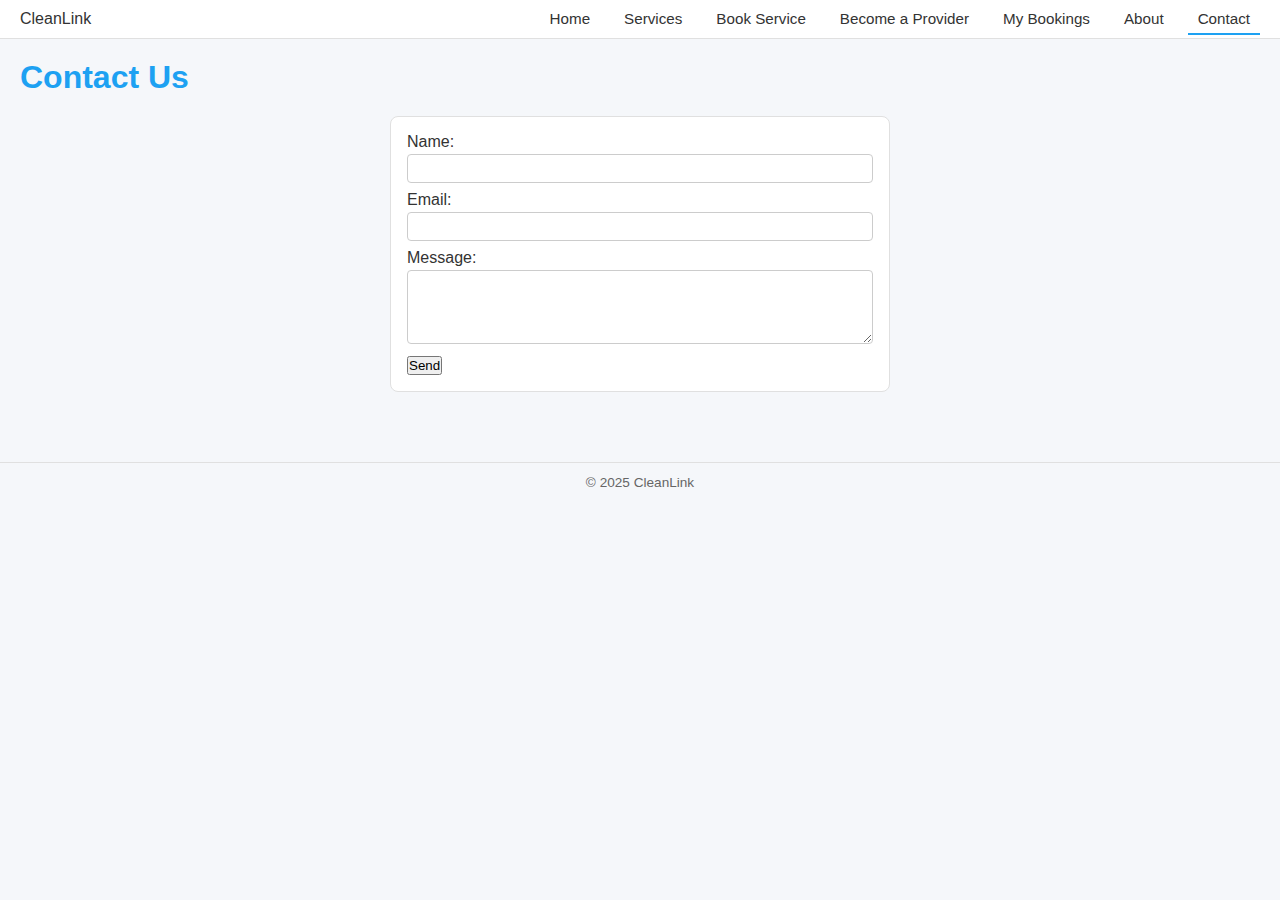
<file: contact.html>
<!DOCTYPE html>
<html lang="en">
<head>
  <meta charset="UTF-8">
  <title>Contact Us</title>
  <link rel="stylesheet" href="assets/css/style.css">
</head>

<body>
<header>
  <div class="logo"><span>CleanLink</span></div>
  <nav>
    <ul>
      <li><a href="index.html">Home</a></li>
      <li><a href="services.html">Services</a></li>
      <li><a href="book.html">Book Service</a></li>
      <li><a href="provider.html">Become a Provider</a></li>
      <li><a href="bookings.html">My Bookings</a></li>
      <li><a href="about.html">About</a></li>
      <li><a href="contact.html" class="active">Contact</a></li>
    </ul>
  </nav>
</header>


<main>
  <h1>Contact Us</h1>

  <form action="https://httpbin.org/get" method="get" class="form-card">
    <label>Name:
      <input type="text" name="name" required>
    </label>

    <label>Email:
      <input type="email" name="email" required>
    </label>

    <label>Message:
      <textarea name="message" rows="4"></textarea>
    </label>

    <button type="submit">Send</button>
  </form>
</main>

<footer>
  <p>© 2025 CleanLink</p>
</footer>
</body>
</html>
</file>
<file: assets/css/style.css>
/* Universal selector */
* {
  box-sizing: border-box;
  margin: 0;
  padding: 0;
}

/* Element selectors */
body {
  font-family: Arial, sans-serif;
  background-color: #f5f7fa;
  color: #333333;
}

h1, h2 {
  color: #1DA1F2;
  margin-bottom: 10px;
}

/* Header & navigation */
header {
  background-color: #ffffff;
  border-bottom: 1px solid #e0e0e0;
  padding: 10px 20px;
  display: flex;
  align-items: center;
  justify-content: space-between;
}

.logo {
  display: flex;
  align-items: center;
  gap: 8px;
}

.logo img {
  height: 32px;
}

nav ul {
  list-style: none;
  display: flex;
  gap: 14px;
}

nav ul li a {
  text-decoration: none;
  color: #333333;
  padding: 6px 10px;
  font-size: 0.95rem;
}

/* Hover + active links */
nav ul li a:hover {
  background-color: #1DA1F2;
  color: #ffffff;
  border-radius: 4px;
}

nav ul li a.active {
  border-bottom: 2px solid #1DA1F2;
}

/* Main layout */
main {
  padding: 20px;
}

#hero {
  margin: 30px 0 10px;
}

.hero-actions {
  margin-top: 15px;
}

/* Buttons */
.btn,
.btn-outline {
  display: inline-block;
  padding: 10px 18px;
  border-radius: 4px;
  text-decoration: none;
  margin-right: 10px;
}

.btn {
  background-color: #1DA1F2;
  color: #ffffff;
}

.btn-outline {
  background-color: transparent;
  border: 1px solid #1DA1F2;
  color: #1DA1F2;
}

/* Features list */
.features ul {
  margin-top: 8px;
  padding-left: 18px;
}

/* Tables */
.services-table,
.bookings-table,
.providers-table {
  width: 100%;
  border-collapse: collapse;
  margin-top: 20px;
  margin-bottom: 20px;
}

.services-table th,
.services-table td,
.bookings-table th,
.bookings-table td,
.providers-table th,
.providers-table td {
  border: 1px solid #ddd;
  padding: 8px;
}

/* Descendant selector */
table tr:nth-child(even) {
  background-color: #eef7ff;
}

/* Child selector */
main > h1 {
  margin-bottom: 5px;
}

/* Attribute selector */
input[type="text"],
input[type="email"],
input[type="tel"],
input[type="number"],
input[type="date"],
input[type="time"],
select,
textarea {
  border: 1px solid #ccc;
  border-radius: 4px;
}

/* Form card */
.form-card {
  max-width: 500px;
  margin: 20px auto;
  padding: 16px;
  background-color: #ffffff;
  border-radius: 8px;
  border: 1px solid #e0e0e0;
}

.form-card label {
  display: block;
  margin-bottom: 8px;
}

.form-card input,
.form-card select,
.form-card textarea {
  width: 100%;
  padding: 6px;
  margin-top: 3px;
}

/* Footer */
footer {
  margin-top: 30px;
  padding: 12px 20px;
  text-align: center;
  font-size: 0.85rem;
  color: #666666;
  border-top: 1px solid #e0e0e0;
}

/* Responsive layout */
@media (max-width: 768px) {
  nav ul {
    flex-direction: column;
    gap: 6px;
  }

  .form-card {
    width: 90%;
  }
}
</file>
